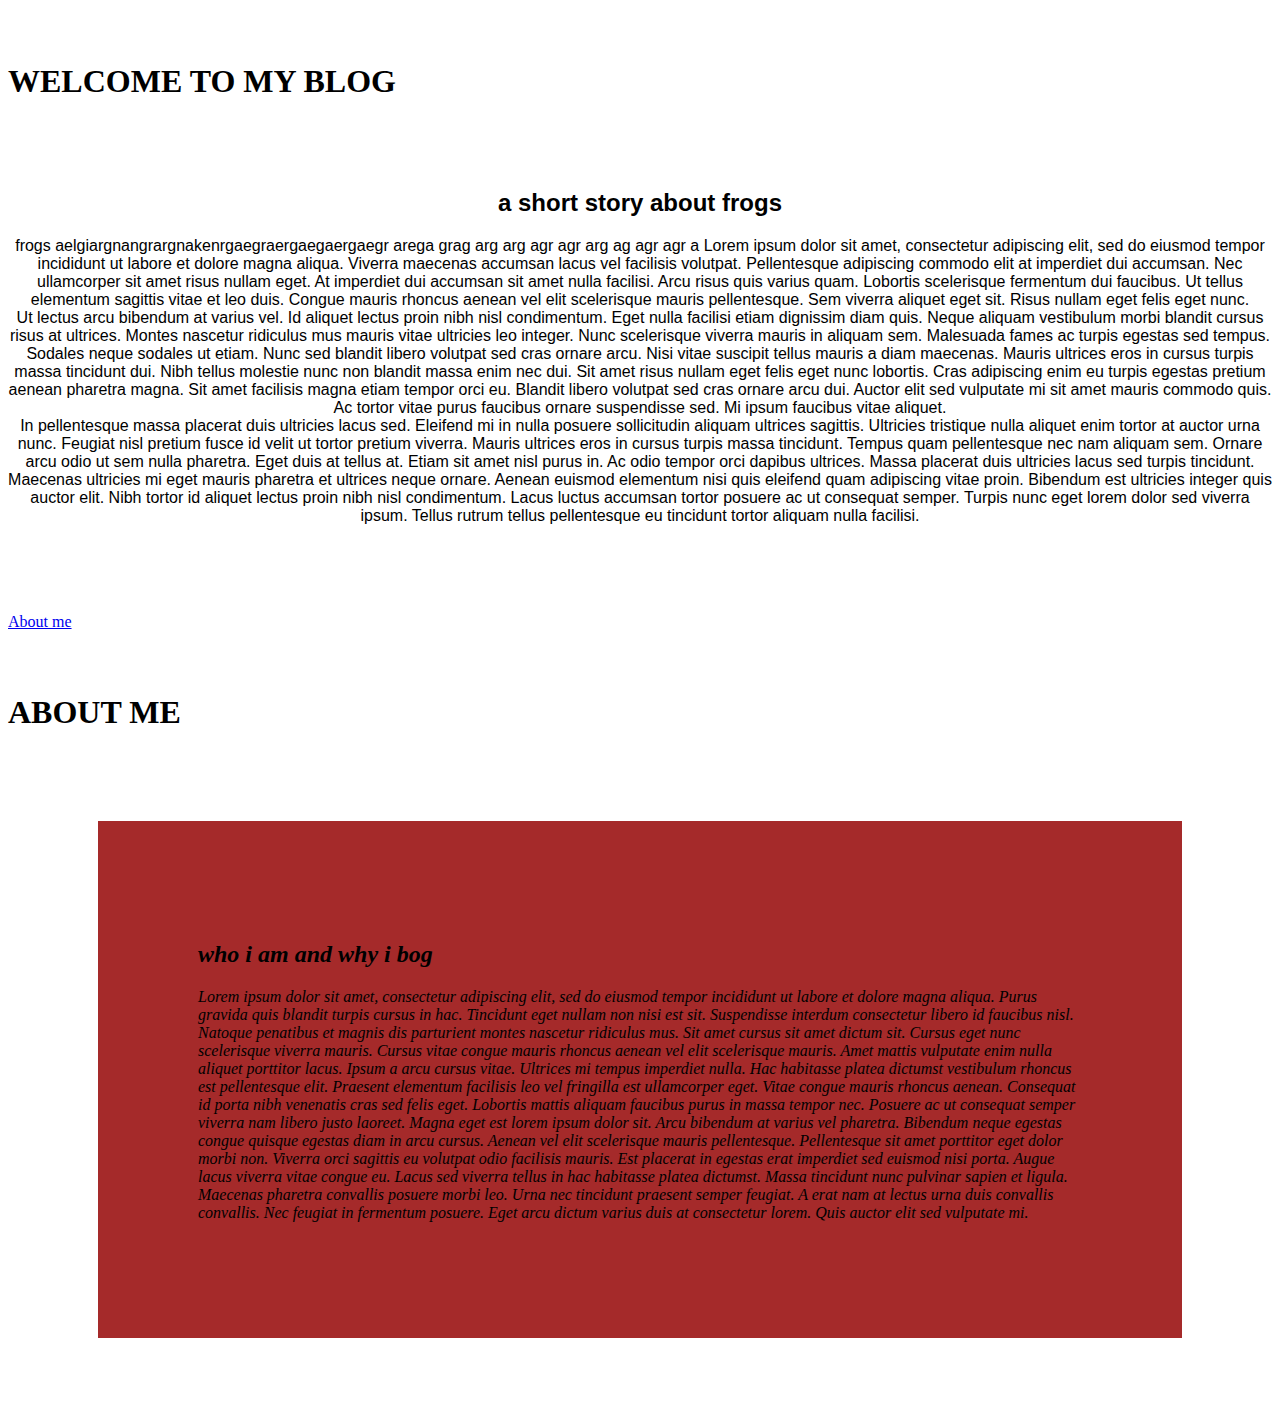
<file: index.html>
<!DOCTYPE html>
<html>
  <head>
    <link href="css/styles.css" rel="stylesheet" type="text/css">
    <title>BLOGGERS BLOG</title>
  </head>
  <body>
    <h1>WELCOME TO MY BLOG</h1>
    <div class="main">
    <h2>a short story about frogs</h2>
    <p>frogs aelgiargnangrargnakenrgaegraergaegaergaegr arega grag arg arg agr agr arg ag agr agr a Lorem ipsum dolor sit amet, consectetur adipiscing elit, sed do eiusmod tempor incididunt ut labore et dolore magna aliqua. Viverra maecenas accumsan lacus vel facilisis volutpat. Pellentesque adipiscing commodo elit at imperdiet dui accumsan. Nec ullamcorper sit amet risus nullam eget. At imperdiet dui accumsan sit amet nulla facilisi. Arcu risus quis varius quam. Lobortis scelerisque fermentum dui faucibus. Ut tellus elementum sagittis vitae et leo duis. Congue mauris rhoncus aenean vel elit scelerisque mauris pellentesque. Sem viverra aliquet eget sit. Risus nullam eget felis eget nunc.
    <br>
    Ut lectus arcu bibendum at varius vel. Id aliquet lectus proin nibh nisl condimentum. Eget nulla facilisi etiam dignissim diam quis. Neque aliquam vestibulum morbi blandit cursus risus at ultrices. Montes nascetur ridiculus mus mauris vitae ultricies leo integer. Nunc scelerisque viverra mauris in aliquam sem. Malesuada fames ac turpis egestas sed tempus. Sodales neque sodales ut etiam. Nunc sed blandit libero volutpat sed cras ornare arcu. Nisi vitae suscipit tellus mauris a diam maecenas. Mauris ultrices eros in cursus turpis massa tincidunt dui. Nibh tellus molestie nunc non blandit massa enim nec dui. Sit amet risus nullam eget felis eget nunc lobortis. Cras adipiscing enim eu turpis egestas pretium aenean pharetra magna. Sit amet facilisis magna etiam tempor orci eu. Blandit libero volutpat sed cras ornare arcu dui. Auctor elit sed vulputate mi sit amet mauris commodo quis. Ac tortor vitae purus faucibus ornare suspendisse sed. Mi ipsum faucibus vitae aliquet.
    <br>
    In pellentesque massa placerat duis ultricies lacus sed. Eleifend mi in nulla posuere sollicitudin aliquam ultrices sagittis. Ultricies tristique nulla aliquet enim tortor at auctor urna nunc. Feugiat nisl pretium fusce id velit ut tortor pretium viverra. Mauris ultrices eros in cursus turpis massa tincidunt. Tempus quam pellentesque nec nam aliquam sem. Ornare arcu odio ut sem nulla pharetra. Eget duis at tellus at. Etiam sit amet nisl purus in. Ac odio tempor orci dapibus ultrices. Massa placerat duis ultricies lacus sed turpis tincidunt. Maecenas ultricies mi eget mauris pharetra et ultrices neque ornare. Aenean euismod elementum nisi quis eleifend quam adipiscing vitae proin. Bibendum est ultricies integer quis auctor elit. Nibh tortor id aliquet lectus proin nibh nisl condimentum. Lacus luctus accumsan tortor posuere ac ut consequat semper. Turpis nunc eget lorem dolor sed viverra ipsum. Tellus rutrum tellus pellentesque eu tincidunt tortor aliquam nulla facilisi.</p>
    </div>
    <a href="aboutme.html">About me</a>
    <h1>ABOUT ME</h1>
    <div class="aboutMe">
      <h2>who i am and why i bog</h2>
      <p>Lorem ipsum dolor sit amet, consectetur adipiscing elit, sed do eiusmod tempor incididunt ut labore et dolore magna aliqua. Purus gravida quis blandit turpis cursus in hac. Tincidunt eget nullam non nisi est sit. Suspendisse interdum consectetur libero id faucibus nisl. Natoque penatibus et magnis dis parturient montes nascetur ridiculus mus. Sit amet cursus sit amet dictum sit. Cursus eget nunc scelerisque viverra mauris. Cursus vitae congue mauris rhoncus aenean vel elit scelerisque mauris. Amet mattis vulputate enim nulla aliquet porttitor lacus. Ipsum a arcu cursus vitae. Ultrices mi tempus imperdiet nulla. Hac habitasse platea dictumst vestibulum rhoncus est pellentesque elit. Praesent elementum facilisis leo vel fringilla est ullamcorper eget. Vitae congue mauris rhoncus aenean. Consequat id porta nibh venenatis cras sed felis eget. Lobortis mattis aliquam faucibus purus in massa tempor nec. Posuere ac ut consequat semper viverra nam libero justo laoreet.

      Magna eget est lorem ipsum dolor sit. Arcu bibendum at varius vel pharetra. Bibendum neque egestas congue quisque egestas diam in arcu cursus. Aenean vel elit scelerisque mauris pellentesque. Pellentesque sit amet porttitor eget dolor morbi non. Viverra orci sagittis eu volutpat odio facilisis mauris. Est placerat in egestas erat imperdiet sed euismod nisi porta. Augue lacus viverra vitae congue eu. Lacus sed viverra tellus in hac habitasse platea dictumst. Massa tincidunt nunc pulvinar sapien et ligula. Maecenas pharetra convallis posuere morbi leo. Urna nec tincidunt praesent semper feugiat. A erat nam at lectus urna duis convallis convallis. Nec feugiat in fermentum posuere. Eget arcu dictum varius duis at consectetur lorem. Quis auctor elit sed vulputate mi.
      </p>
    </div>
  </body>
</html>
</file>
<file: css/styles.css>
.main {
  font-family: Helvetica;
  text-align: center;
  margin-top: 7%;
  margin-bottom: 7%
}

.aboutMe {
  margin: 90px;
  font-style: italic;
  padding: 100px;
  background-color: brown;
}

h1 {
  margin-top: 5%;
}
</file>
